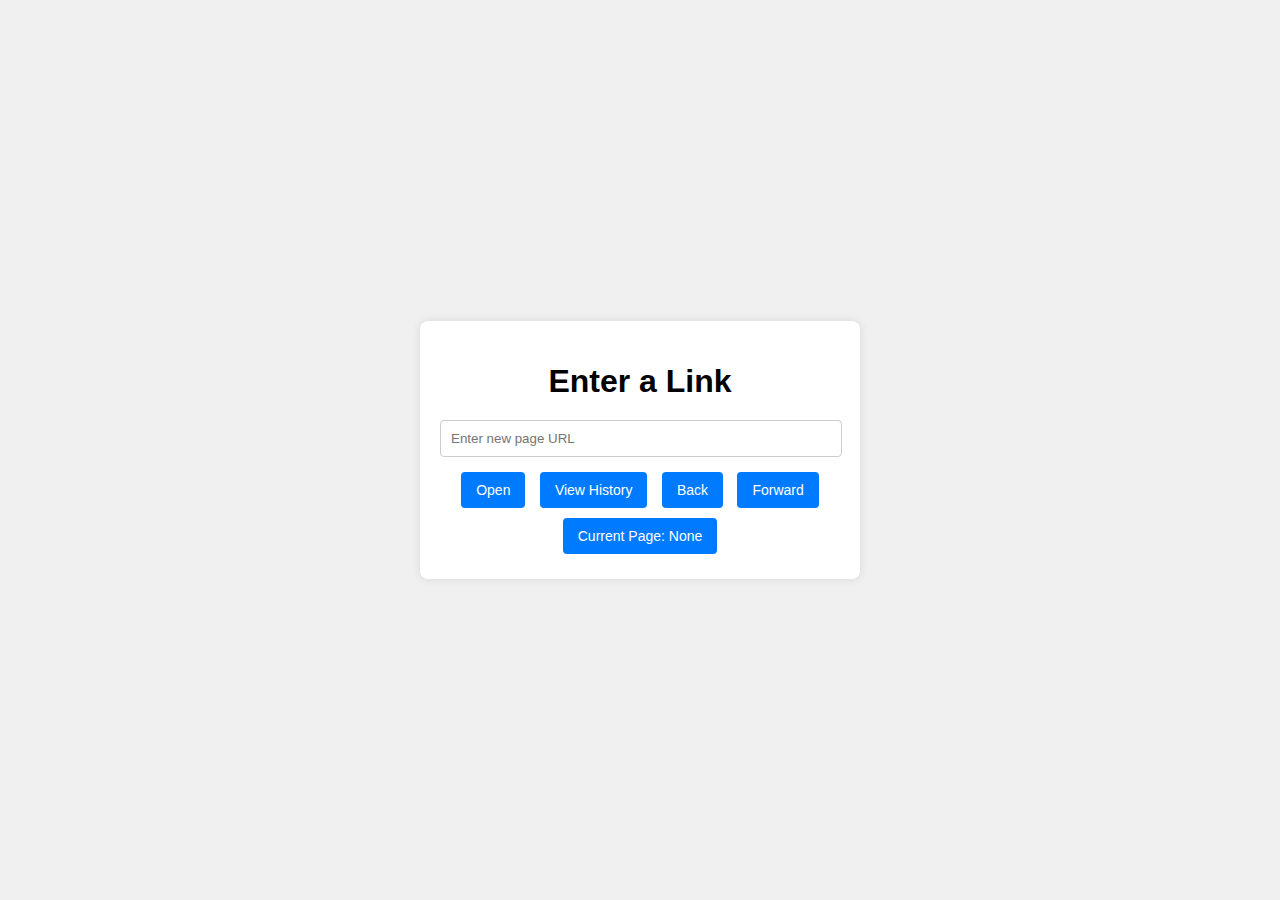
<file: index.html>
<!DOCTYPE html>
<html lang="en">
<head>
    <meta charset="UTF-8">
    <meta http-equiv="X-UA-Compatible" content="IE=edge">
    <meta name="viewport" content="width=device-width, initial-scale=1.0">
    <title>Enter Link</title>
    <link rel="stylesheet" href="style.css">
</head>
<body>
    <div class="container">
        <h1>Enter a Link</h1>
        <input type="text" id="urlInput" placeholder="Enter new page URL">
        <button onclick="saveLink()">Open</button>
        <a href="history.html"><button>View History</button></a>
        
        <!-- Navigation Buttons -->
        <button onclick="goBack()">Back</button>
        <button onclick="goForward()">Forward</button>
        <button id="currentPageButton" onclick="displayCurrentPage()">Current Page</button>
    </div>

    <script src="script.js"></script>
    <script>
        // Initialize the UI
        document.addEventListener('DOMContentLoaded', () => {
            updateUI();
        });

        // Function to handle saving and displaying a link
        function saveLink() {
            const urlInput = document.getElementById('urlInput').value.trim();
            if (urlInput) {
                visitNewPage(urlInput);

                // Save the new URL to history
                let links = JSON.parse(localStorage.getItem('links')) || [];
                links.unshift(urlInput); // Add to the beginning of the array
                localStorage.setItem('links', JSON.stringify(links));

                document.getElementById('urlInput').value = ''; // Clear input after saving
                updateUI();
                alert('Link is opened');
            } else {
                alert('Please enter a valid URL.');
            }
        }

        // Function to update the UI
        function updateUI() {
            const currentPageButton = document.getElementById('currentPageButton');
            currentPageButton.innerText = `Current Page: ${currentPage || 'None'}`;
        }

        function displayCurrentPage() {
            if (currentPage) {
                alert(`Current page: ${currentPage}`);
            } else {
                alert('No current page.');
            }
        }
    </script>
</body>
</html>
</file>
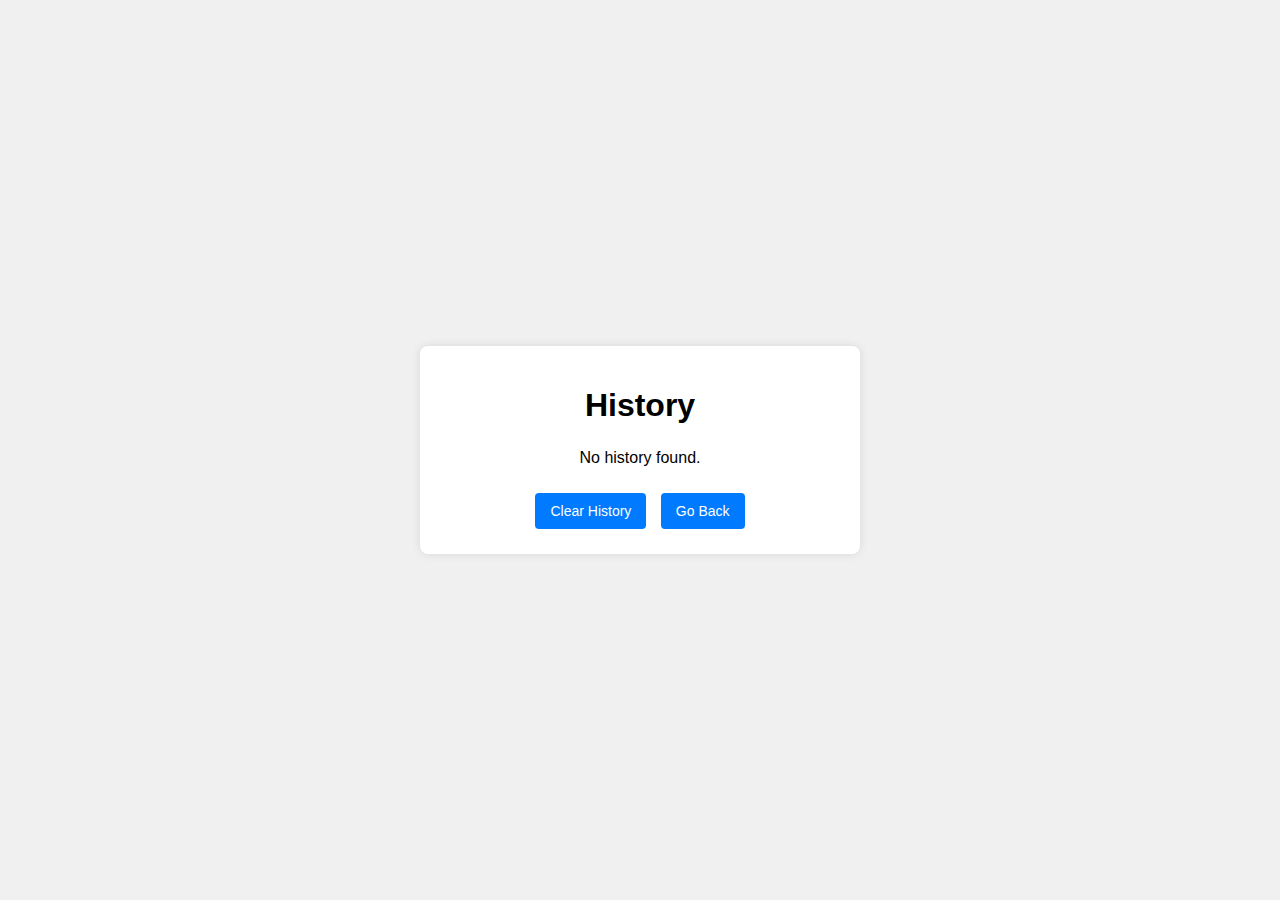
<file: history.html>
<!DOCTYPE html>
<html lang="en">
<head>
    <meta charset="UTF-8">
    <meta http-equiv="X-UA-Compatible" content="IE=edge">
    <meta name="viewport" content="width=device-width, initial-scale=1.0">
    <title>History</title>
    <link rel="stylesheet" href="style.css">
</head>
<body>
    <div class="container">
        <h1>History</h1>
        <ul id="historyList"></ul>
        <button onclick="clearHistory()">Clear History</button>
        <a href="index.html"><button>Go Back</button></a>
    </div>

    <script>
        document.addEventListener('DOMContentLoaded', () => {
            displayHistory();
        });

        function displayHistory() {
            const historyList = document.getElementById('historyList');
            const links = JSON.parse(localStorage.getItem('links')) || [];
            
            historyList.innerHTML = ''; // Clear existing list

            if (links.length === 0) {
                historyList.innerHTML = '<li>No history found.</li>';
            } else {
                links.forEach((link) => {
                    const li = document.createElement('li');
                    li.innerHTML = `<a href="${link}" target="_blank">${link}</a>`;
                    historyList.appendChild(li);
                });
            }
        }

        function clearHistory() {
            if (confirm('Are you sure you want to clear the history?')) {
                localStorage.removeItem('links');
                displayHistory(); // Refresh the display after clearing
                alert('History cleared.');
            }
        }
    </script>
</body>
</html>
</file>
<file: style.css>
body {
    font-family: Arial, sans-serif;
    background-color: #f0f0f0;
    margin: 0;
    padding: 0;
    display: flex;
    justify-content: center;
    align-items: center;
    height: 100vh;
}

.container {
    background: white;
    padding: 20px;
    border-radius: 8px;
    box-shadow: 0 0 10px rgba(0, 0, 0, 0.1);
    text-align: center;
    width: 400px;
}

h1 {
    margin-bottom: 20px;
}

input[type="text"] {
    width: calc(100% - 20px);
    padding: 10px;
    margin-bottom: 10px;
    border: 1px solid #ccc;
    border-radius: 4px;
}

button {
    padding: 10px 15px;
    margin: 5px;
    border: none;
    border-radius: 4px;
    cursor: pointer;
    background-color: #007bff;
    color: white;
    font-size: 14px;
}

button:hover {
    background-color: #0056b3;
}

#historyList {
    list-style: none;
    padding: 0;
}

#historyList li {
    padding: 5px;
    border-bottom: 1px solid #ddd;
}

#historyList li:last-child {
    border-bottom: none;
}
</file>
